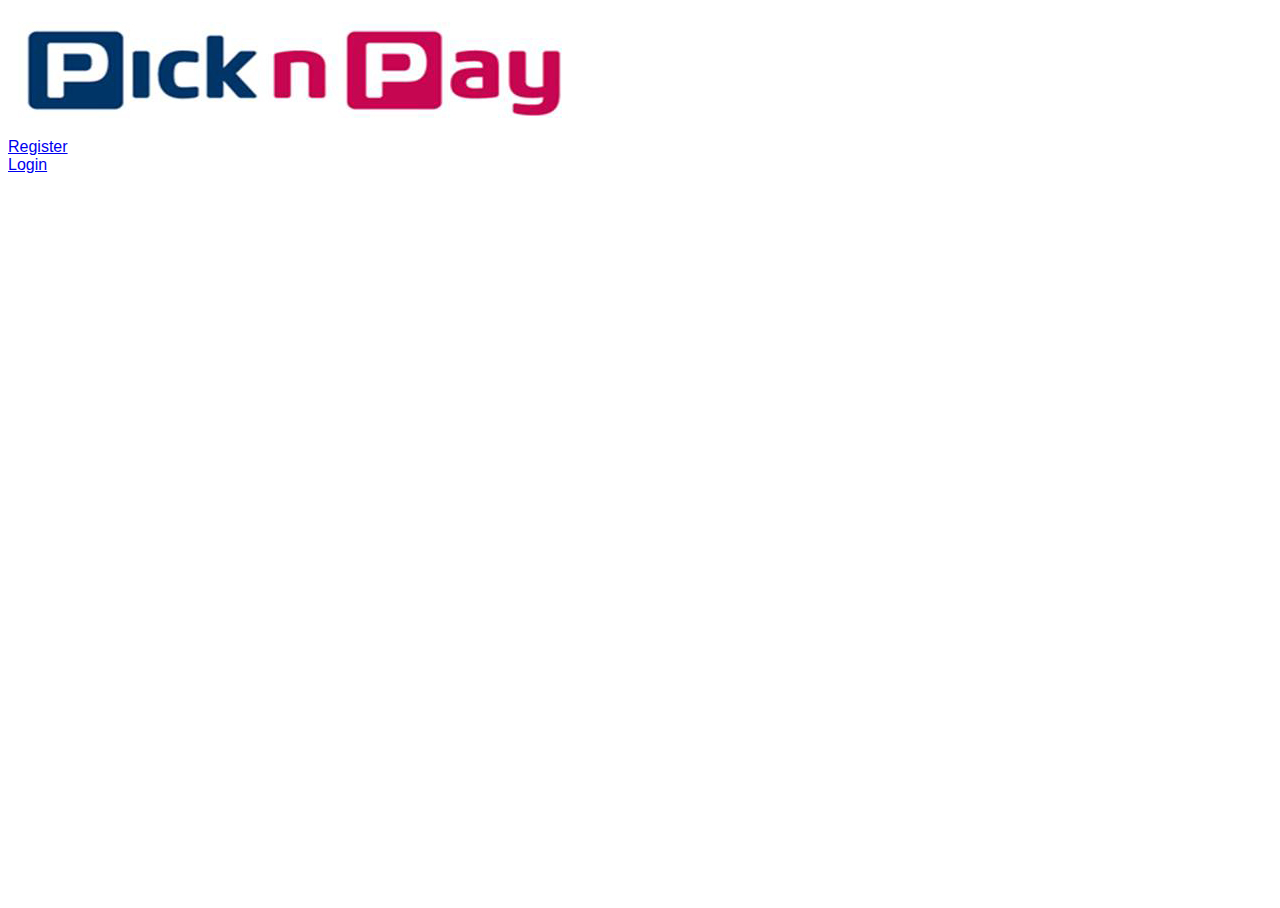
<file: src/main/resources/templates/index.html>
<!DOCTYPE html>
<!--
To change this license header, choose License Headers in Project Properties.
To change this template file, choose Tools | Templates
and open the template in the editor.
-->
<html>
    <head>
        <link rel="stylesheet" type="text/css" href="register.css">
        <title>home page</title>
        <meta charset="UTF-8">
        <meta name="viewport" content="width=device-width, initial-scale=1.0">
    </head>
    <body>
        <div class="header">
            <img src="pick-n-pay-logo1.jpg" />
            <li><a data-toggle="tab" href="register.html">Register</a></li>
            <li class="active"><a data-toggle="tab" href="#">Login</a></li>
        </div>
    </body>
</html>
</file>
<file: src/main/resources/templates/register.css>
body, html{
        height: 100%;
 	background-repeat: no-repeat;
 	background-color:#fff;
 	font-family: 'Oxygen', sans-serif;
        
        
}
form p {
    color: blue;
}
.main{
 	margin-top: 70px;
}

h1.title { 
	font-size: 50px;
	font-family: 'Passion One', cursive; 
	font-weight: 400; 
}
hr{
        display: block;
        height: 1px;
        border-top: 1px solid #ccc;
        margin: 1em 0;
        padding: 0;
}

.form-group{
	margin-bottom: 15px;
}

label{
	margin-bottom: 15px;
}

input,
input::-webkit-input-placeholder {
    font-size: 11px;
    padding-top: 3px;
}
.main-center{
 	margin-top: 30px;
 	margin: 0 auto;
 	max-width: 330px;
        padding: 40px 40px;

}
.login-register{
	font-size: 11px;
	text-align: center;
}
</file>
